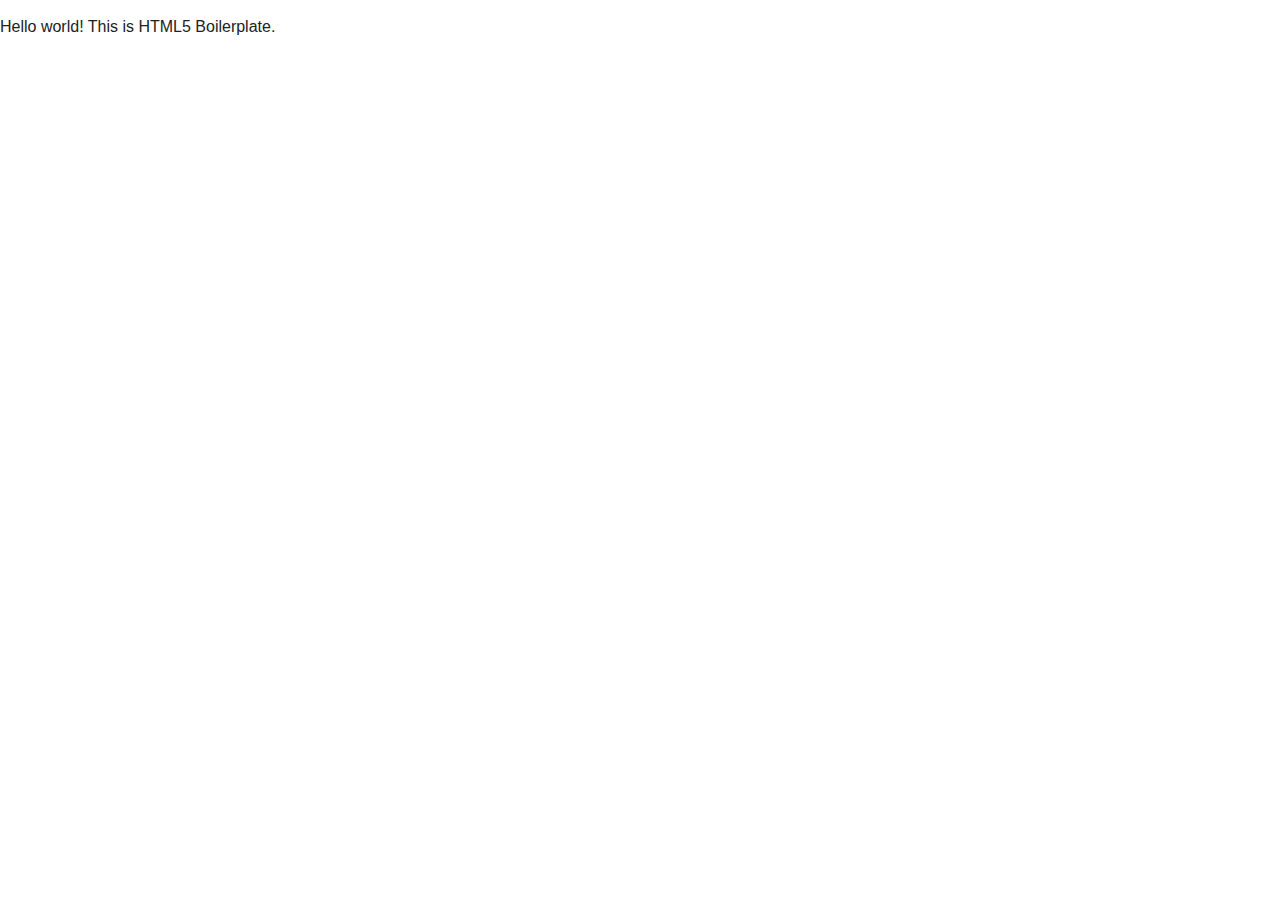
<file: angular/app/bower_components/html5-boilerplate/index.html>
<!DOCTYPE html>
<!--[if lt IE 7]>      <html class="no-js lt-ie9 lt-ie8 lt-ie7"> <![endif]-->
<!--[if IE 7]>         <html class="no-js lt-ie9 lt-ie8"> <![endif]-->
<!--[if IE 8]>         <html class="no-js lt-ie9"> <![endif]-->
<!--[if gt IE 8]><!--> <html class="no-js"> <!--<![endif]-->
    <head>
        <meta charset="utf-8">
        <meta http-equiv="X-UA-Compatible" content="IE=edge">
        <title></title>
        <meta name="description" content="">
        <meta name="viewport" content="width=device-width, initial-scale=1">

        <!-- Place favicon.ico and apple-touch-icon.png in the root directory -->

        <link rel="stylesheet" href="css/normalize.css">
        <link rel="stylesheet" href="css/main.css">
        <script src="js/vendor/modernizr-2.6.2.min.js"></script>
    </head>
    <body>
        <!--[if lt IE 7]>
            <p class="browsehappy">You are using an <strong>outdated</strong> browser. Please <a href="http://browsehappy.com/">upgrade your browser</a> to improve your experience.</p>
        <![endif]-->

        <!-- Add your site or application content here -->
        <p>Hello world! This is HTML5 Boilerplate.</p>

        <script src="//ajax.googleapis.com/ajax/libs/jquery/1.10.2/jquery.min.js"></script>
        <script>window.jQuery || document.write('<script src="js/vendor/jquery-1.10.2.min.js"><\/script>')</script>
        <script src="js/plugins.js"></script>
        <script src="js/main.js"></script>

        <!-- Google Analytics: change UA-XXXXX-X to be your site's ID. -->
        <script>
            (function(b,o,i,l,e,r){b.GoogleAnalyticsObject=l;b[l]||(b[l]=
            function(){(b[l].q=b[l].q||[]).push(arguments)});b[l].l=+new Date;
            e=o.createElement(i);r=o.getElementsByTagName(i)[0];
            e.src='//www.google-analytics.com/analytics.js';
            r.parentNode.insertBefore(e,r)}(window,document,'script','ga'));
            ga('create','UA-XXXXX-X');ga('send','pageview');
        </script>
    </body>
</html>
</file>
<file: angular/app/bower_components/html5-boilerplate/css/main.css>
/*! HTML5 Boilerplate v4.3.0 | MIT License | http://h5bp.com/ */

/*
 * What follows is the result of much research on cross-browser styling.
 * Credit left inline and big thanks to Nicolas Gallagher, Jonathan Neal,
 * Kroc Camen, and the H5BP dev community and team.
 */

/* ==========================================================================
   Base styles: opinionated defaults
   ========================================================================== */

html,
button,
input,
select,
textarea {
    color: #222;
}

html {
    font-size: 1em;
    line-height: 1.4;
}

/*
 * Remove text-shadow in selection highlight: h5bp.com/i
 * These selection rule sets have to be separate.
 * Customize the background color to match your design.
 */

::-moz-selection {
    background: #b3d4fc;
    text-shadow: none;
}

::selection {
    background: #b3d4fc;
    text-shadow: none;
}

/*
 * A better looking default horizontal rule
 */

hr {
    display: block;
    height: 1px;
    border: 0;
    border-top: 1px solid #ccc;
    margin: 1em 0;
    padding: 0;
}

/*
 * Remove the gap between images, videos, audio and canvas and the bottom of
 * their containers: h5bp.com/i/440
 */

audio,
canvas,
img,
video {
    vertical-align: middle;
}

/*
 * Remove default fieldset styles.
 */

fieldset {
    border: 0;
    margin: 0;
    padding: 0;
}

/*
 * Allow only vertical resizing of textareas.
 */

textarea {
    resize: vertical;
}

/* ==========================================================================
   Browse Happy prompt
   ========================================================================== */

.browsehappy {
    margin: 0.2em 0;
    background: #ccc;
    color: #000;
    padding: 0.2em 0;
}

/* ==========================================================================
   Author's custom styles
   ========================================================================== */

















/* ==========================================================================
   Helper classes
   ========================================================================== */

/*
 * Image replacement
 */

.ir {
    background-color: transparent;
    border: 0;
    overflow: hidden;
    /* IE 6/7 fallback */
    *text-indent: -9999px;
}

.ir:before {
    content: "";
    display: block;
    width: 0;
    height: 150%;
}

/*
 * Hide from both screenreaders and browsers: h5bp.com/u
 */

.hidden {
    display: none !important;
    visibility: hidden;
}

/*
 * Hide only visually, but have it available for screenreaders: h5bp.com/v
 */

.visuallyhidden {
    border: 0;
    clip: rect(0 0 0 0);
    height: 1px;
    margin: -1px;
    overflow: hidden;
    padding: 0;
    position: absolute;
    width: 1px;
}

/*
 * Extends the .visuallyhidden class to allow the element to be focusable
 * when navigated to via the keyboard: h5bp.com/p
 */

.visuallyhidden.focusable:active,
.visuallyhidden.focusable:focus {
    clip: auto;
    height: auto;
    margin: 0;
    overflow: visible;
    position: static;
    width: auto;
}

/*
 * Hide visually and from screenreaders, but maintain layout
 */

.invisible {
    visibility: hidden;
}

/*
 * Clearfix: contain floats
 *
 * For modern browsers
 * 1. The space content is one way to avoid an Opera bug when the
 *    `contenteditable` attribute is included anywhere else in the document.
 *    Otherwise it causes space to appear at the top and bottom of elements
 *    that receive the `clearfix` class.
 * 2. The use of `table` rather than `block` is only necessary if using
 *    `:before` to contain the top-margins of child elements.
 */

.clearfix:before,
.clearfix:after {
    content: " "; /* 1 */
    display: table; /* 2 */
}

.clearfix:after {
    clear: both;
}

/*
 * For IE 6/7 only
 * Include this rule to trigger hasLayout and contain floats.
 */

.clearfix {
    *zoom: 1;
}

/* ==========================================================================
   EXAMPLE Media Queries for Responsive Design.
   These examples override the primary ('mobile first') styles.
   Modify as content requires.
   ========================================================================== */

@media only screen and (min-width: 35em) {
    /* Style adjustments for viewports that meet the condition */
}

@media print,
       (-o-min-device-pixel-ratio: 5/4),
       (-webkit-min-device-pixel-ratio: 1.25),
       (min-resolution: 120dpi) {
    /* Style adjustments for high resolution devices */
}

/* ==========================================================================
   Print styles.
   Inlined to avoid required HTTP connection: h5bp.com/r
   ========================================================================== */

@media print {
    * {
        background: transparent !important;
        color: #000 !important; /* Black prints faster: h5bp.com/s */
        box-shadow: none !important;
        text-shadow: none !important;
    }

    a,
    a:visited {
        text-decoration: underline;
    }

    a[href]:after {
        content: " (" attr(href) ")";
    }

    abbr[title]:after {
        content: " (" attr(title) ")";
    }

    /*
     * Don't show links for images, or javascript/internal links
     */

    .ir a:after,
    a[href^="javascript:"]:after,
    a[href^="#"]:after {
        content: "";
    }

    pre,
    blockquote {
        border: 1px solid #999;
        page-break-inside: avoid;
    }

    thead {
        display: table-header-group; /* h5bp.com/t */
    }

    tr,
    img {
        page-break-inside: avoid;
    }

    img {
        max-width: 100% !important;
    }

    @page {
        margin: 0.5cm;
    }

    p,
    h2,
    h3 {
        orphans: 3;
        widows: 3;
    }

    h2,
    h3 {
        page-break-after: avoid;
    }
}
</file>
